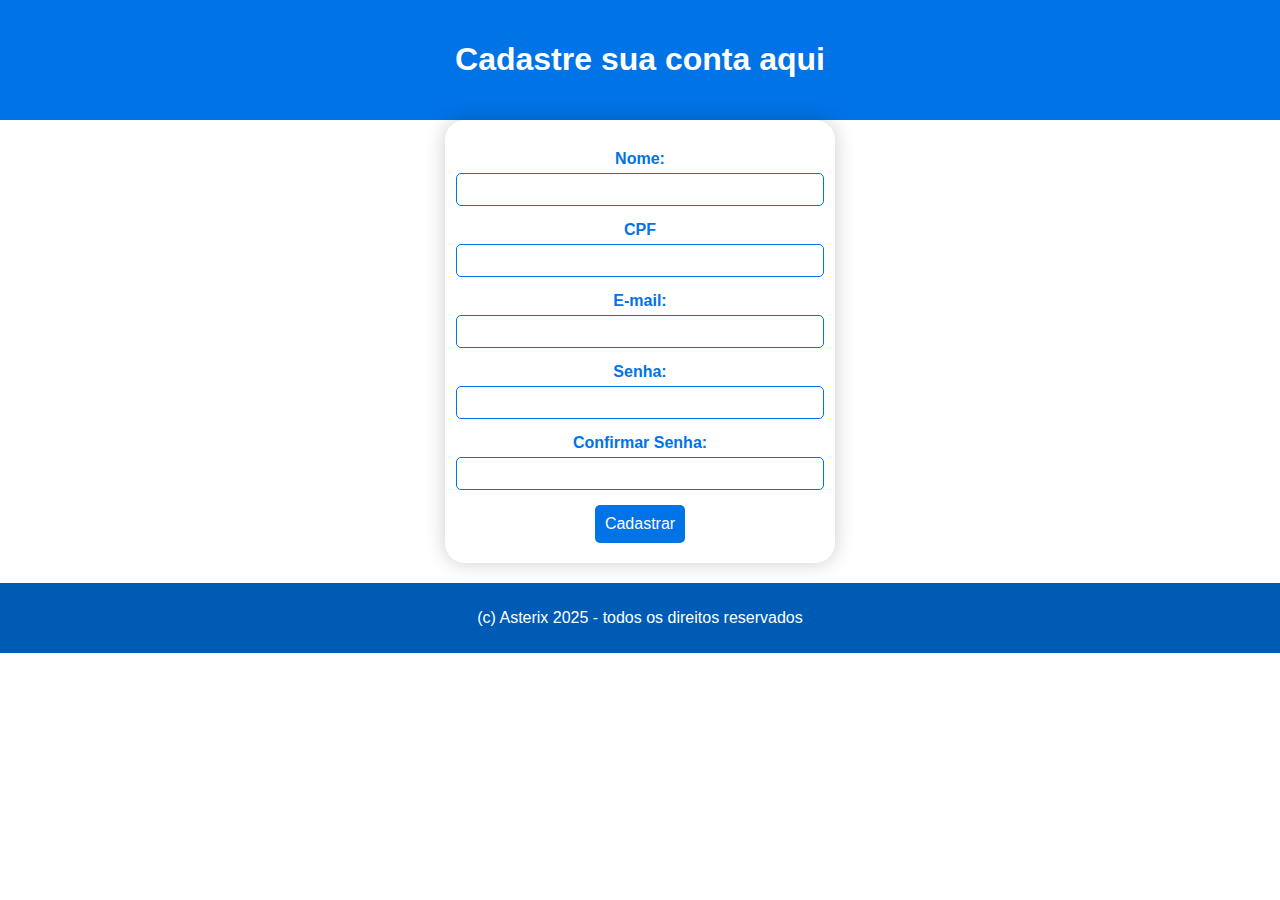
<file: index.html>
<!DOCTYPE HTML>
<html lang="PT-BR">
    <head>
        <meta charset="UTF-8">
        <meta name="viewport", content="with-device-width, initial scale=1.0">
        <link href="css_integracao.css" rel="stylesheet">
        <title>ASTERIX - Cadastro</title>
    </head>
    <body>
        <header>
            <p><h1>Cadastre sua conta aqui</h1></p>
        </header>
        <section>
            <form action="processa_integracao.php" method="POST">
                <label for="nome">Nome:</label>
                <input type="text" id="nome" name="nome" required>
            
                <label for="cpf">CPF</label>
                <input type="number" id="cpf" name="cpf" required>    

                <label for="email">E-mail:</label>
                <input type="email" id="email" name="email" required>
            
                <label for="senha">Senha:</label>
                <input type="password" id="senha" name="senha" required>
            
                <label for="confirmar_senha">Confirmar Senha:</label>
                <input type="password" id="confirmar_senha" name="confirmar_senha" required>
            
                <button type="submit">Cadastrar</button>
            </form>          
        </section>
        <footer>
            <p>(c) Asterix 2025 - todos os direitos reservados</p>
        </footer>
    </body>
</html>
</file>
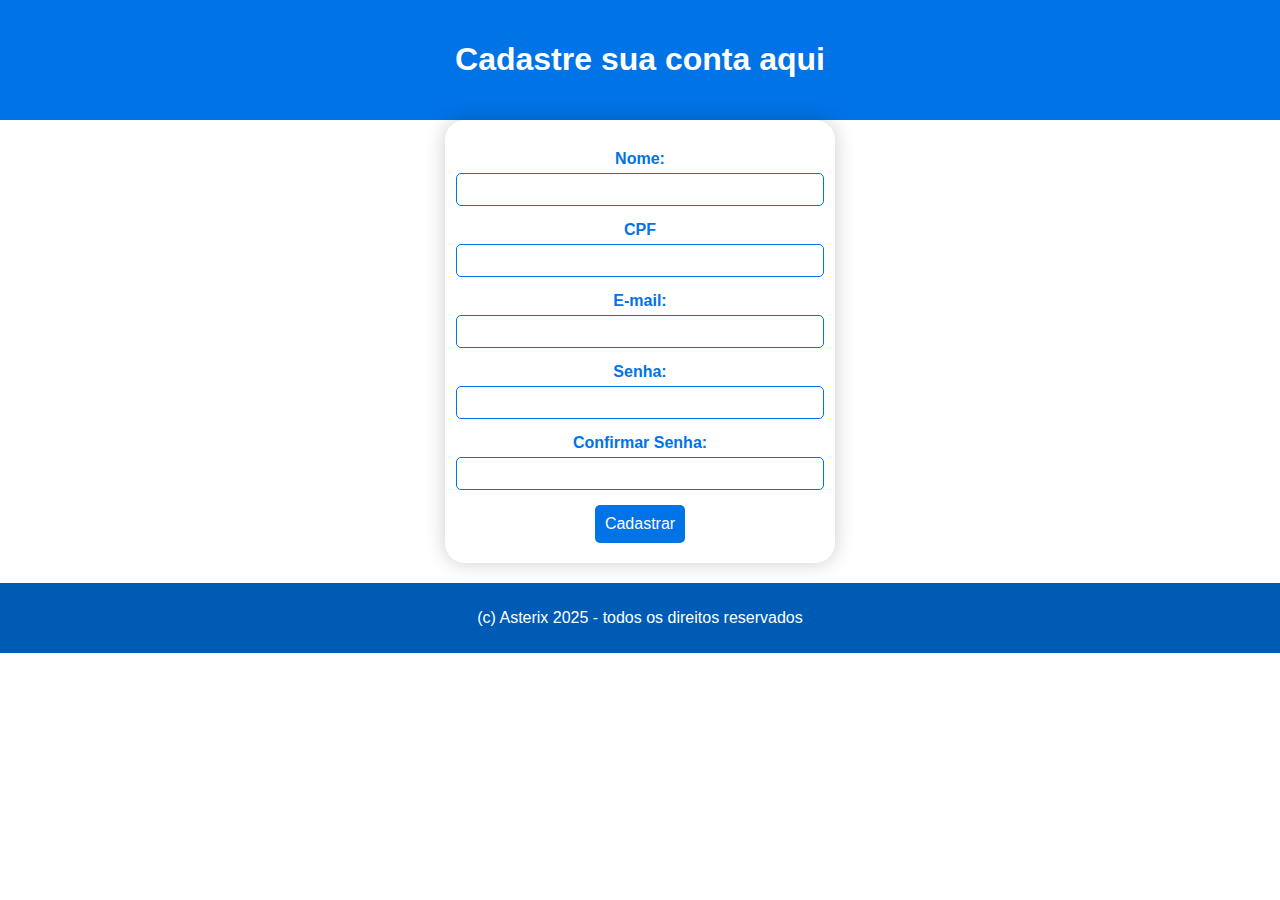
<file: html_integracao.html>
<!DOCTYPE HTML>
<html lang="PT-BR">
    <head>
        <meta charset="UTF-8">
        <meta name="viewport", content="with-device-width, initial scale=1.0">
        <link href="css_integracao.css" rel="stylesheet">
        <title>ASTERIX - Cadastro</title>
    </head>
    <body>
        <header>
            <p><h1>Cadastre sua conta aqui</h1></p>
        </header>
        <section>
            <form action="processa_integracao.php" method="POST">
                <label for="nome">Nome:</label>
                <input type="text" id="nome" name="nome" required>
            
                <label for="cpf">CPF</label>
                <input type="number" id="cpf" name="cpf" required>    

                <label for="email">E-mail:</label>
                <input type="email" id="email" name="email" required>
            
                <label for="senha">Senha:</label>
                <input type="password" id="senha" name="senha" required>
            
                <label for="confirmar_senha">Confirmar Senha:</label>
                <input type="password" id="confirmar_senha" name="confirmar_senha" required>
            
                <button type="submit">Cadastrar</button>
            </form>          
        </section>
        <footer>
            <p>(c) Asterix 2025 - todos os direitos reservados</p>
        </footer>
    </body>
</html>
</file>
<file: css_integracao.css>
body {
    font-family: Arial, sans-serif;
    background-color: #ffffff; 
    color: #0073e6;
    text-align: center;
    margin: 0;
    padding: 0;
}

header {
    padding: 20px;
    background-color: #0073e6; 
    color: white;
}

header h1 {
    font-size: 2em;
}

section {
    background-color: #ffffff;
    color: #0073e6; 
    width: 350px;
    margin: auto;
    padding: 20px;
    border-radius: 20px;
    box-shadow: 0 0 20px rgba(0, 0, 0, 0.2);
}

form {
    display: flex;
    flex-direction: column;
    align-items: center;
    justify-content: center;
}

label {
    font-weight: bold;
    margin-top: 10px;
}

input {
    padding: 8px;
    margin: 5px 0;
    border: 1px solid #0073e6;
    border-radius: 5px;
    width: 100%;
}

button {
    background-color: #0073e6;
    color: white;
    padding: 10px;
    border: none;
    border-radius: 5px;
    cursor: pointer;
    margin-top: 10px;
    font-size: 1em;
}

button:hover {
    background-color: #005bb5;
}

footer {
    margin-top: 20px;
    padding: 10px;
    background-color: #005bb5;
    color: white;
}
</file>
